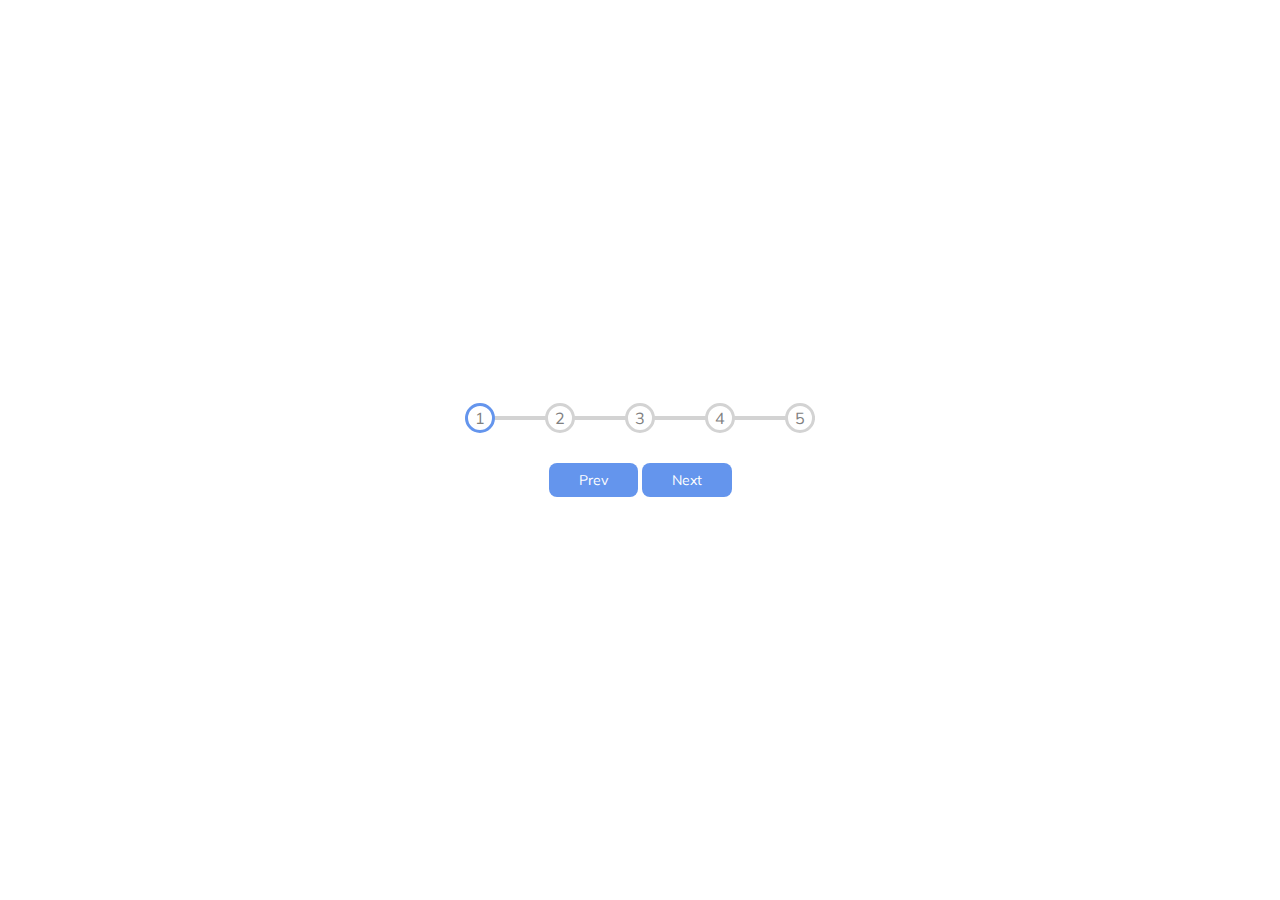
<file: Exercise 2 Progress Steps/index.html>
<html lang="en">
<head>
    <meta charset="UTF-8">
    <meta http-equiv="X-UA-Compatible" content="IE=edge">
    <meta name="viewport" content="width=device-width, initial-scale=1.0">
    <link rel="stylesheet" href="style.css">
    <link rel="stylesheet" href="https://cdnjs.cloudflare.com/ajax/libs/font-awesome/6.1.1/css/all.min.css" integrity="sha512-KfkfwYDsLkIlwQp6LFnl8zNdLGxu9YAA1QvwINks4PhcElQSvqcyVLLD9aMhXd13uQjoXtEKNosOWaZqXgel0g==" crossorigin="anonymous" referrerpolicy="no-referrer" />
    <title>Progress Steps</title>
</head>
<body>
    <div class="container">
        <div class="progress-container">
            <div class="progress" id="progress"></div>
            
            <div class="circle active">1</div>
            <div class="circle">2</div>
            <div class="circle">3</div>
            <div class="circle">4</div>
            <div class="circle">5</div>
            

        </div>
        <button class="btn" id="prev" >Prev</button>
        <button class="btn" id="next">Next</button>
    </div>
<script src="script.js"></script>
</body>
</html>
</file>
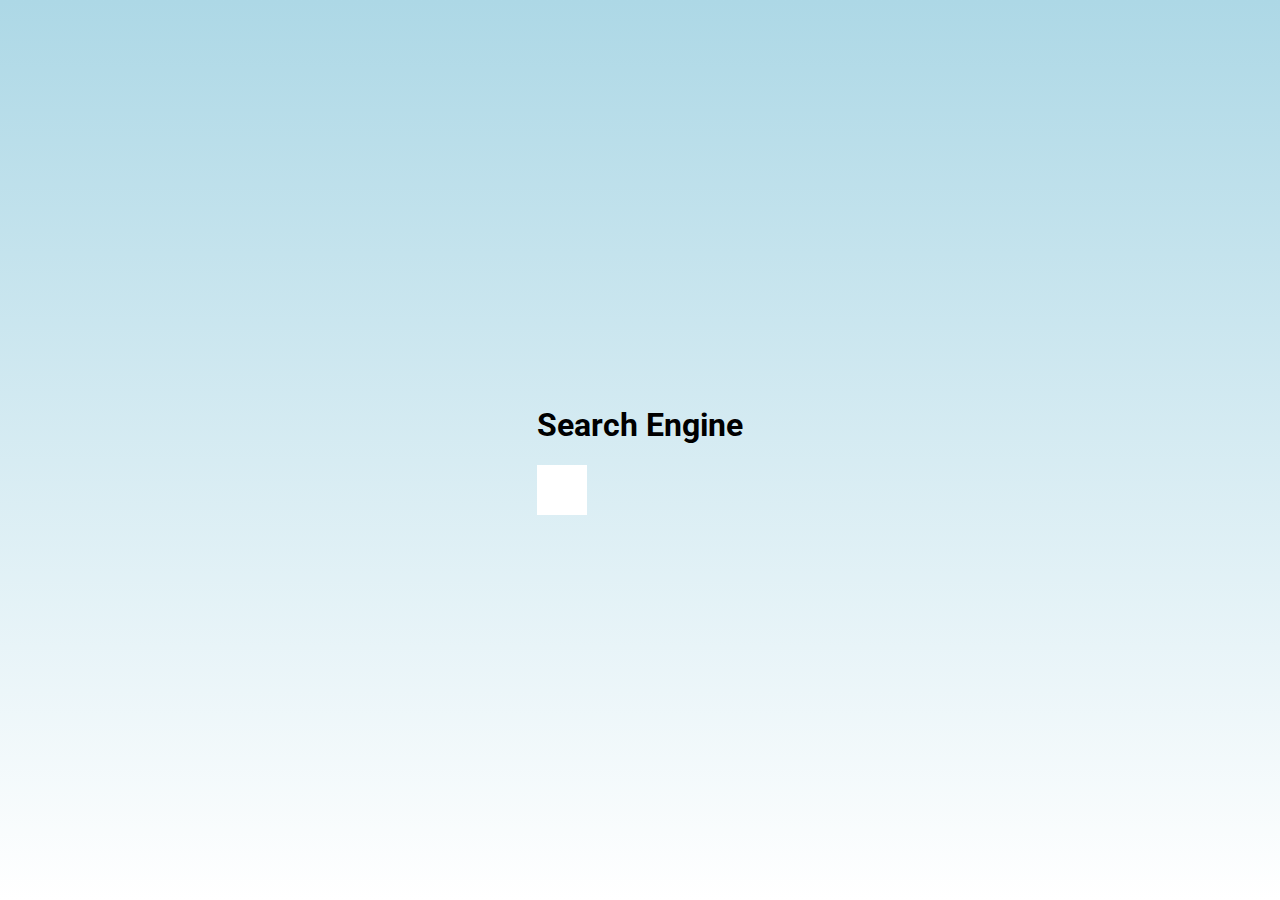
<file: Exercise 4 Hidden Search/index.html>
<html lang="en">
<head>
    <meta charset="UTF-8">
    <meta http-equiv="X-UA-Compatible" content="IE=edge">
    <meta name="viewport" content="width=device-width, initial-scale=1.0">
    <link rel="stylesheet" href="style.css">
    <link rel="stylesheet" href="https://cdnjs.cloudflare.com/ajax/libs/font-awesome/6.1.1/css/all.min.css" integrity="sha512-KfkfwYDsLkIlwQp6LFnl8zNdLGxu9YAA1QvwINks4PhcElQSvqcyVLLD9aMhXd13uQjoXtEKNosOWaZqXgel0g==" crossorigin="anonymous" referrerpolicy="no-referrer" />
    <title>Hidden Search</title>
</head>
<body>
    <div class="container">
        <h1>Search Engine</h1>
        <div class="search">
            <input type="text" class="input" placeholder="search...">
            <button class="btn">
                <i class="fa fa-search"></i>
            </button>
        </div>
    </div>
<script src="script.js"></script>
</body>
</html>
</file>
<file: Exercise 2 Progress Steps/style.css>
@import url('https://fonts.googleapis.com/css2?family=Muli&display=swap');

:root{
    --line-border-fill: cornflowerblue;
    --line-border-empty: lightgray;
}


* {
    box-sizing: border-box;
}

body{
    font-family: 'Muli', sans-serif;
    display: flex;
    align-items: center;
    justify-content: center;
    height: 100vh;
    margin: 0;
    overflow: hidden;
}

.container{
    /*border: 1px black solid;*/
    text-align: center;
    /*width: 100vw;*/
}

.progress-container{
    display: flex ;
    justify-content: space-between;
    position: relative;
    margin-bottom: 30px;
    max-width: 100%;
    width: 350px;
}

.progress-container::before{
    /*border: 1px black solid;*/
    content: '';
    background-color: var(--line-border-empty);
    position: absolute;
    width: 100%;
    height: 4px;
    top: 50%;
    left: 0;
    transform: translateY(-50%);
    z-index: -1;
}

.progress{
    /*border: 1px black solid;*/
    background-color: var(--line-border-fill);
    position: absolute;
    width: 0%;
    height: 4px;
    top: 50%;
    left: 0;
    transform: translateY(-50%);
    z-index: -1;
    transition: 0.4s ease;
}

.circle{
    border: 3px var(--line-border-empty) solid;
    background-color: white;
    color: gray;
    height: 30px;
    width: 30px;
    border-radius: 50%;
    display: flex;
    align-items: center;
    justify-content: center;
    transition: .4s ease;
}

.circle.active{
    border: 3px var(--line-border-fill) solid;
}

.btn{
    background-color: var(--line-border-fill);
    color: white;
    border: 0;
    border-radius: 8px;
    font-family: inherit;
    padding: 8px 30px;
    font-size: 14px;
}

.btn:active{
    transform: scale(.98);
}

.btn:focus{
    outline: 0;
}

.btn:disabled{
    background-color: var(--line-border-empty);
    cursor: not-allowed;
}
</file>
<file: Exercise 4 Hidden Search/style.css>
@import url('https://fonts.googleapis.com/css2?family=Roboto:wght@400;700&display=swap');


* {
    box-sizing: border-box;
}

body{

    background-image: linear-gradient(180deg, lightblue, white);
    font-family: 'Roboto', sans-serif;
    display: flex;
    flex-direction: column;
    align-items: center;
    justify-content: center;
    height: 100vh;
    margin: 0;
    overflow: hidden;
}

.container{
    display: flex;
    flex-direction: column   ;
}


.search{
   /* border: 1px black solid;*/
    position: relative;
    height: 50px;
}

.search .input{
    background-color: white;
    font-size: 18px;
    border: 0;
    padding: 15px;
    height: 50px;
    width: 50px;
    transition: .5s ease;
}

.input:focus, .btn:focus{
    outline: none;
}

.search.active .input{
    width: 200px;
}

.search.active .btn{
    transform: translateX(190px);
}

.search .btn{
    background-color: white;
    border: 0;
    cursor: pointer;
    font-size: 24px;
    position: absolute;
    top: 0;
    left: 0;
    height: 50px;
    width: 50px;
    transition: 0.5s ease;
}
</file>
